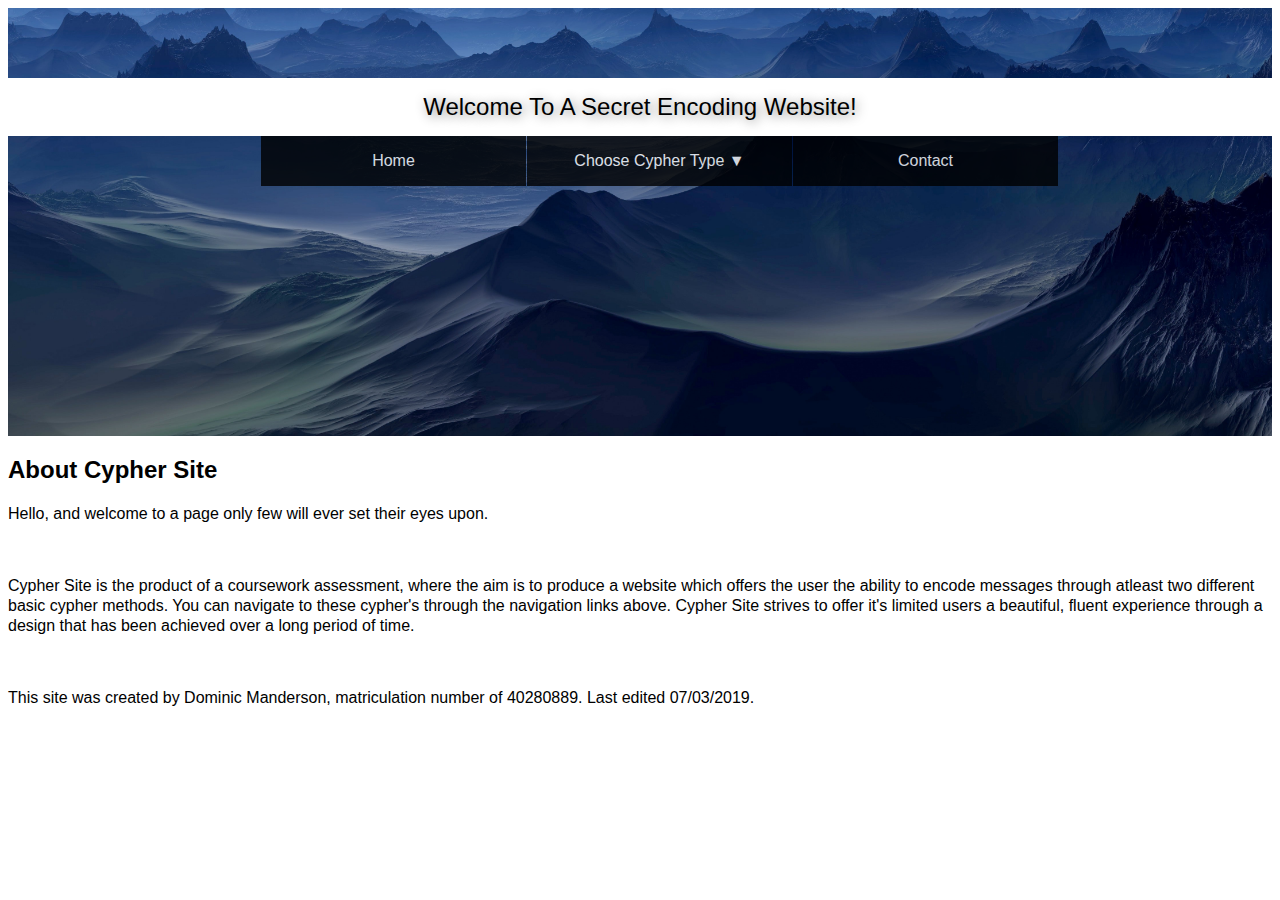
<file: index.html>
<!DOCTYPE html>
<html>
	<head>
		<link rel="stylesheet" type="text/css" href="style.css"/>
		<title>Cypher Site</title>
	</head>
	<body>
	
	<div>
	<header>
		<div class="header-title">Welcome To A Secret Encoding Website!</div>
	<nav>
		<ul>
			<li><a href="index.html">Home</a></li>
			<li><a>Choose Cypher Type ▼</a>
				<ul>
					<li><a href="ROT13.html">Rot13 Encoder</a></li>
					<li><a href="Base64.html">Base64 Encoder</a></li>
					<li><a href="Morse.html">Morse Encoder</a></li>
					<li><a href="Atbash.html">Atbash Encoder</a></li>
				</ul>
			<li><a href="contact.html">Contact</a></li>
		</ul>
	</nav>
	</header>
	</div>
	
	<main>
			<h2>About Cypher Site</h2>
			<div id="about-text">
			<p>Hello, and welcome to a page only few will ever set their eyes upon.</p><br />
			<p>Cypher Site is the product of a coursework assessment, where the aim is to produce a website
			which offers the user the ability to encode messages through atleast two different basic cypher methods.
			You can navigate to these cypher's through the navigation links above.
			Cypher Site strives to offer it's limited users a beautiful, fluent experience through a design that has
			been achieved over a long period of time.</p><br/>
			<p>This site was created by Dominic Manderson, matriculation number of 40280889. Last edited 07/03/2019.</p>
			</div>
	</body>
	</main>
</html>
</file>
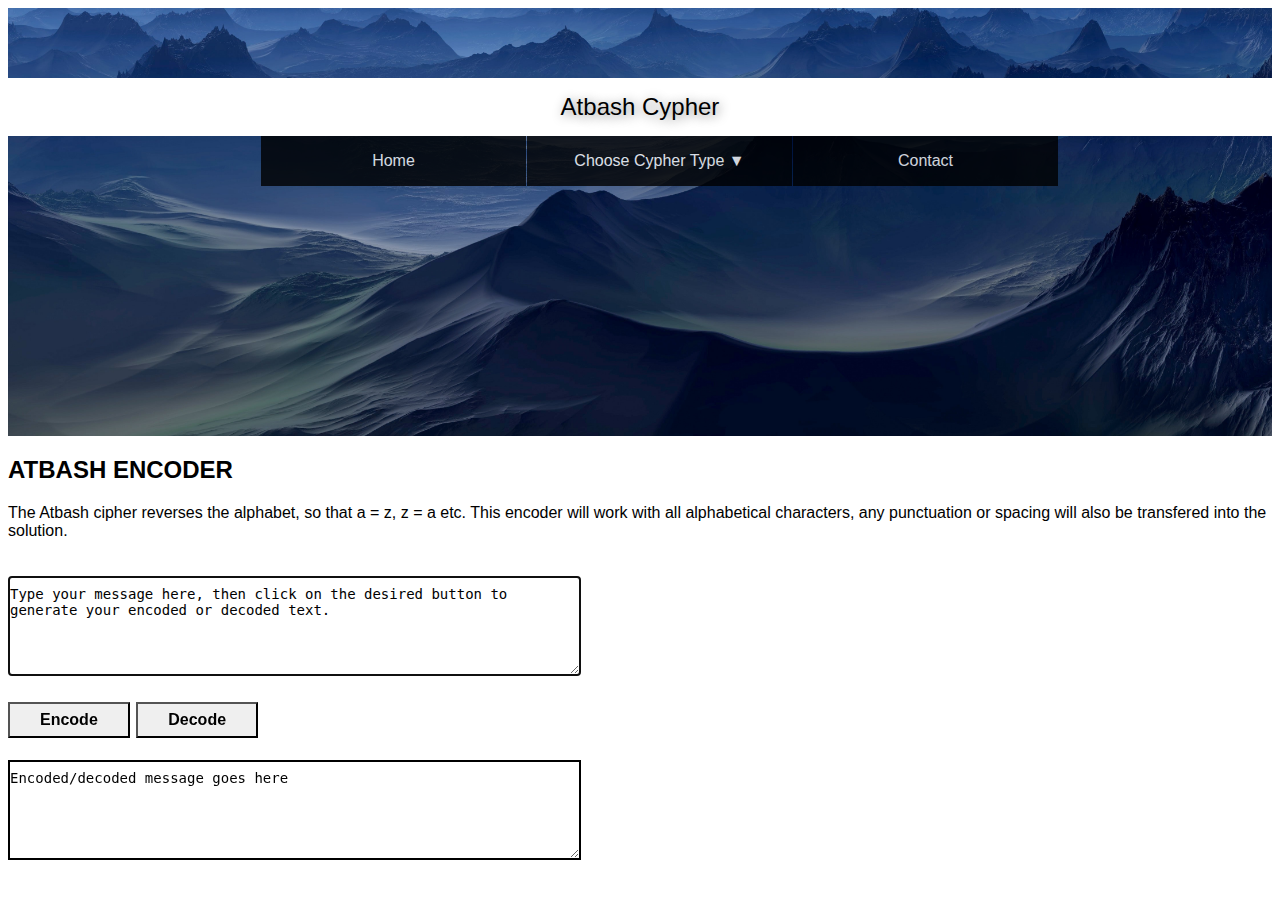
<file: Atbash.html>
<!DOCTYPE html>
<html>
	<head>
		<link rel="stylesheet" type="text/css" href="style.css"/>
		<title>Atbash Cypher</title>
	</head>
	<body>
	
	<div>
	<header>
		<div class="header-title">Atbash Cypher</div>
	<nav>
		<ul>
			<li><a href="index.html">Home</a></li>
			<li><a>Choose Cypher Type ▼</a>
				<ul>
					<li><a href="ROT13.html">Rot13 Encoder</a></li>
					<li><a href="Base64.html">Base64 Encoder</a></li>
					<li><a href="Morse.html">Morse Encoder</a></li>
					<li><a href="Atbash.html">Atbash Encoder</a></li>
				</ul>
			<li><a href ="contact.html">Contact</a></li>
		</ul>
	</nav>
	</header>
	</div>
	
	<main>
	<h2>ATBASH ENCODER</h2>
		<p>The Atbash cipher reverses the alphabet, so that a = z, z = a etc. This encoder will work with all alphabetical characters, any punctuation or spacing will also be transfered into the solution. </p>
		
		<div id="input_area">
			<textarea rows="5" cols="50" autofocus id="message">Type your message here, then click on the desired button to generate your encoded or decoded text.</textarea>
			<br/>
			<button class="Ebutton" onclick="encodeAtbash()" id="encode_button">Encode</button>
			<button class="Dbutton" onclick="decodeAtbash()" id="decode_button">Decode</button>
		</div>
		
		<div id="output_area">
			<textarea rows="5" cols="50" autofocus id="output">Encoded/decoded message goes here</textarea>
		</div>
		<div>
		<script type="text/javascript" src="script.js"></script>
	</body>
	</main>
</html>
</file>
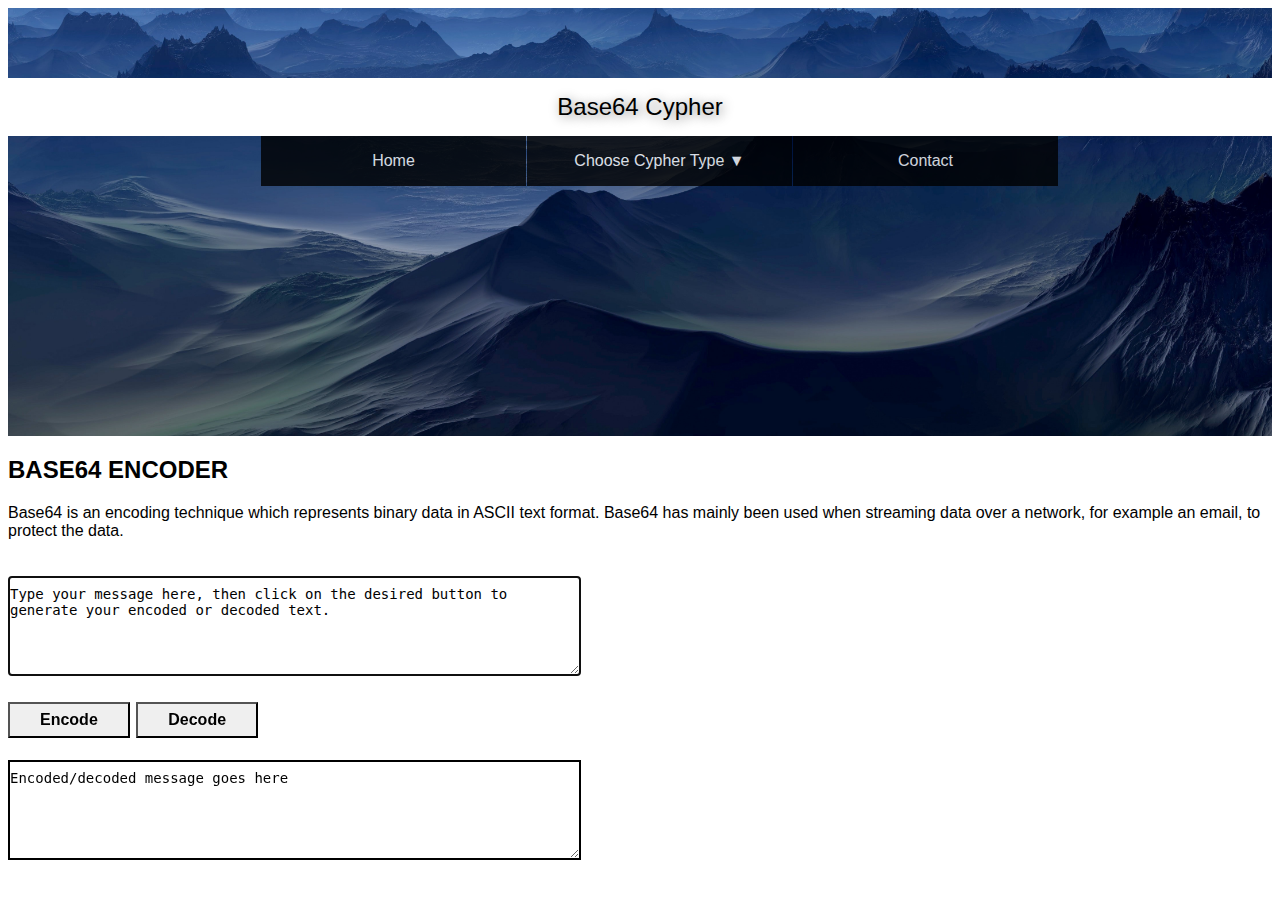
<file: Base64.html>
<!DOCTYPE html>
<html>
	<head>
		<link rel="stylesheet" type="text/css" href="style.css"/>
		<title>Base64 Cypher</title>
	</head>
	<body>
	
	<div>
	<header>
		<div class="header-title">Base64 Cypher</div>
	<nav>
		<ul>
			<li><a href="index.html">Home</a></li>
			<li><a>Choose Cypher Type ▼</a>
				<ul>
					<li><a href="ROT13.html">Rot13 Encoder</a></li>
					<li><a href="Base64.html">Base64 Encoder</a></li>
					<li><a href="Morse.html">Morse Encoder</a></li>
					<li><a href="Atbash.html">Atbash Encoder</a></li>
				</ul>
			<li><a href="contact.html">Contact</a></li>
		</ul>
	</nav>
	</header>
	</div>
	
	<main>
	<h2>BASE64 ENCODER</h2>
		<p>Base64 is an encoding technique which represents binary data in ASCII text format. Base64 has mainly been used when streaming data over a network, for example an email,
		to protect the data.</p>
		
		<div id="input_area">
			<textarea rows="5" cols="50" autofocus id="message">Type your message here, then click on the desired button to generate your encoded or decoded text.</textarea>
			<br/>
			<button class="Ebutton" onclick="encodeBase64()" id="encode_button">Encode</button>
			<button class="Dbutton" onclick="decodeBase64()" id="decode_button">Decode</button>
		</div>
		
		<div id="output_area">
			<textarea rows="5" cols="50" autofocus id="output">Encoded/decoded message goes here</textarea>
		</div>
		<div>
		<script type="text/javascript" src="script.js"></script>
	</body>
	</main>
</html>
</file>
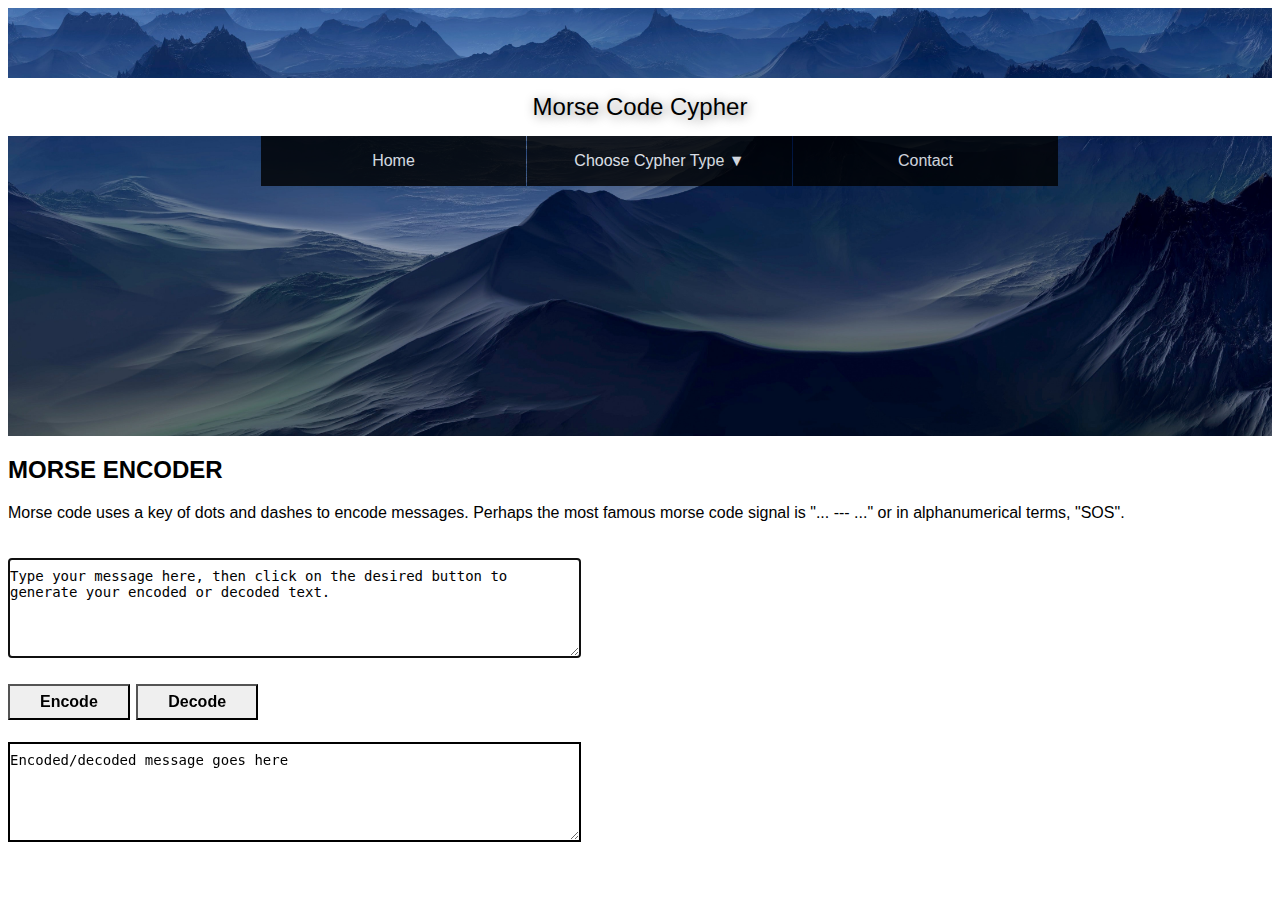
<file: Morse.html>
<!DOCTYPE html>
<html>
	<head>
		<link rel="stylesheet" type="text/css" href="style.css"/>
		<title>Morse Code Cypher</title>
	</head>
	<body>
	
	<div>
	<header>
		<div class="header-title">Morse Code Cypher</div>
	<nav>
		<ul>
			<li><a href="index.html">Home</a></li>
			<li><a>Choose Cypher Type ▼</a>
				<ul>
					<li><a href="ROT13.html">Rot13 Encoder</a></li>
					<li><a href="Base64.html">Base64 Encoder</a></li>
					<li><a href="Morse.html">Morse Encoder</a></li>
					<li><a href="Atbash.html">Atbash Encoder</a></li>
				</ul>	
			<li><a href="contact.html">Contact</a></li>
		</ul>
	</nav>
	</header>
	</div>
	
	<main>
	<h2>MORSE ENCODER</h2>
		<p>Morse code uses a key of dots and dashes to encode messages. Perhaps the most famous morse code signal is "... --- ..." or in alphanumerical terms, "SOS".</p>
		
		<div id="input_area">
			<textarea rows="5" cols="50" autofocus id="message">Type your message here, then click on the desired button to generate your encoded or decoded text.</textarea>
			<br/>
			<button class="Ebutton" onclick="encodeMorse()" id="encode_button">Encode</button>
			<button class="Dbutton" onclick="decodeMorse()" id="decode_button">Decode</button>
		</div>
		
		<div id="output_area">
			<textarea rows="5" cols="50" autofocus id="output">Encoded/decoded message goes here</textarea>
		</div>
		<div>
		<script type="text/javascript" src="script.js"></script>
	</body>
	</main>
</html>
</file>
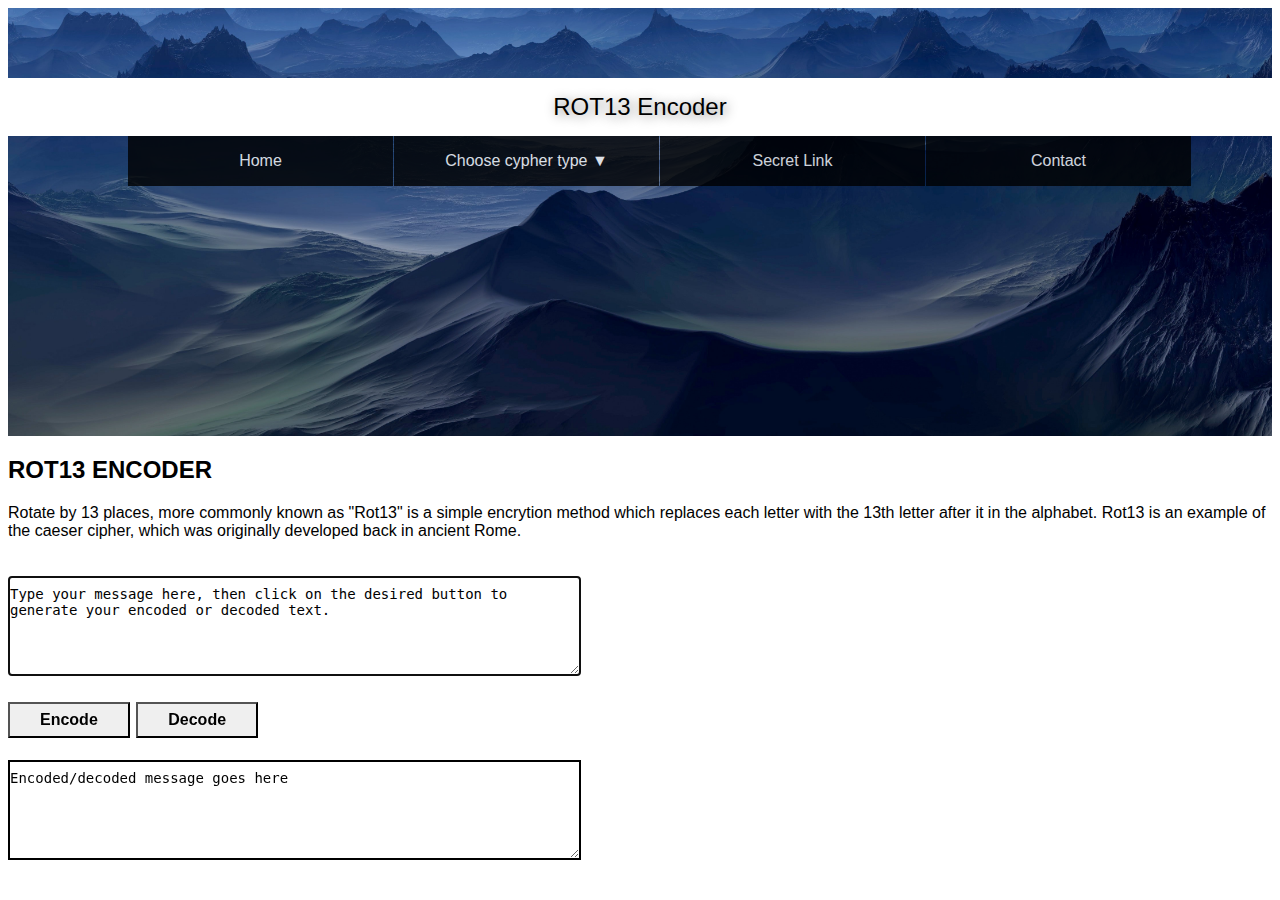
<file: ROT13.html>
<!DOCTYPE html>
<html>
	<head>
		<link rel="stylesheet" type="text/css" href="style.css"/>
		<title>Rot13 Encoder</title>
	</head>
	<body>
	
	<div>
	<header>
		<div class="header-title">ROT13 Encoder</div>
	<nav>
		<ul>
			<li><a href="index.html">Home</a></li>
			<li><a>Choose cypher type ▼</a>
				<ul>
					<li><a href="ROT13.html">ROT13 Encoder</a></li>
					<li><a href="Different.html">Different Encoder</a></li>
				</ul>
			<li><a href="Secret.html">Secret Link</a></li>
			<li><a href="contact.html">Contact</a></li>
		</ul>
	</nav>
	</header>
	</div>
	
	<main>
	<h2>ROT13 ENCODER</h2>
		<p>Rotate by 13 places, more commonly known as "Rot13" is a simple encrytion method which replaces each letter with the 13th letter after it in the alphabet.
		Rot13 is an example of the caeser cipher, which was originally developed back in ancient Rome.</p>
		
		<div id="input_area">
			<textarea rows="5" cols="50" autofocus id="message">Type your message here, then click on the desired button to generate your encoded or decoded text.</textarea>
			<br/>
			<button class="Ebutton" onclick="encode()" id="encode_button">Encode</button>
			<button class="Dbutton" onclick="decode()" id="decode_button">Decode</button>
		</div>
		
		<div id="output_area">
			<textarea rows="5" cols="50" autofocus id="output">Encoded/decoded message goes here</textarea>
		</div>
		<script type="text/javascript" src="script.js"></script>
	</body>
	</main>
</html>
</file>
<file: style.css>
body {
	background-size: cover;
	font-family: arial;
	color: black;
	background-color: white;
	text-decoration: none;
}

header { 
	width: 100%;
	height: 32vh;
	padding: 70px 0px;
	background-image: url('siteBackground.jpg');
	background-position: center;
	background-size: cover;
}

header .header-title { /*style of the title*/
	margin: 0 auto;
	background-color: white;
	padding: 15px 0px; /*padding used to push down the text slightly */
	font-family: Arial;
	font-size: 24px;
	color: black;
	text-align: center;
	text-shadow: 2px 2px 12px grey; /*creating a slight shadow effect on title*/
	display: block;
}

header nav ul {
	margin: 0 auto;
	width: fit-content;
}

header nav ul li {
	float: left;
	padding: 5px 25px;
	list-style: none;
	width: 215px;
	height: 40px;
	background-color: black;
	opacity: 0.8;
	line-height: 40px;
	text-align: center;
	margin-right: 1px;
}

header nav ul li a{
	font-size: 16px;
	text-decoration: none;
	color: white;
}

ul li ul li {
	display: none;
}

ul li a:hover { /*highlights colour of text*/
	background-color: black;
	opacity: 0.8;
}

ul li:hover ul li {
	display: block;
}

#about-text {
	text-align: centre;
	font-size: 16px;
	line-height: 20px;
}
	
textarea {
	font-size: 14px;
	border:2px solid black;
	width:45%;
	margin: 20px 0;
	padding: 8px 0px;
}

.Ebutton { /*encode button*/
	font-size: 16px;
	font-weight:700;
	background-color: color: black;
	padding: 7px 30px;
	border-color: black;
}

.Dbutton { /*decode button*/
	font-size: 16px;
	font-weight:700;
	background-color: color: black;
	padding: 7px 30px;
	margin: 2px;
	border-color: black;
}

#contact {
	  margin: 30px auto ;
	  width: 50%;
	  border: 2px solid black;
	  padding: 20px;
	  box-shadow: 10px 10px 20px grey;
	  text-align: center;
	  font-size: 20px;
	  background-color: #f3f3f3;
}

a {
	text-decoration: none;
	color: black;
}

a:hover {
	background-color: white;
	opacity: 0.8;
}
</file>
